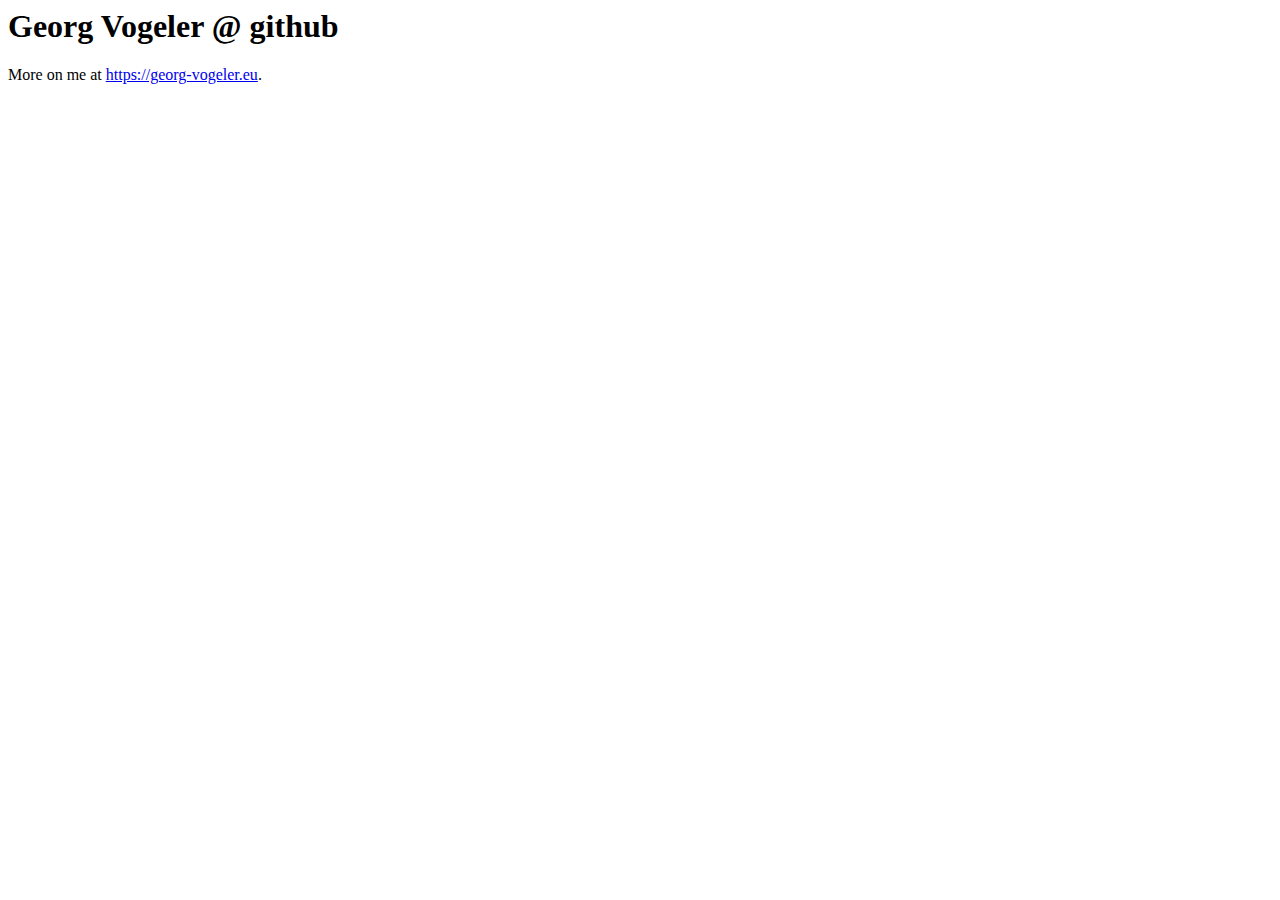
<file: index.html>
<html>
  <head>
    <title>Georg Vogeler @ github</title>
  </head>
  <body>
    <h1>Georg Vogeler @ github</h1>
    <p>More on me at <a href="https://georg-vogeler.eu">https://georg-vogeler.eu</a>.</p>
  </body>
</html>
</file>
